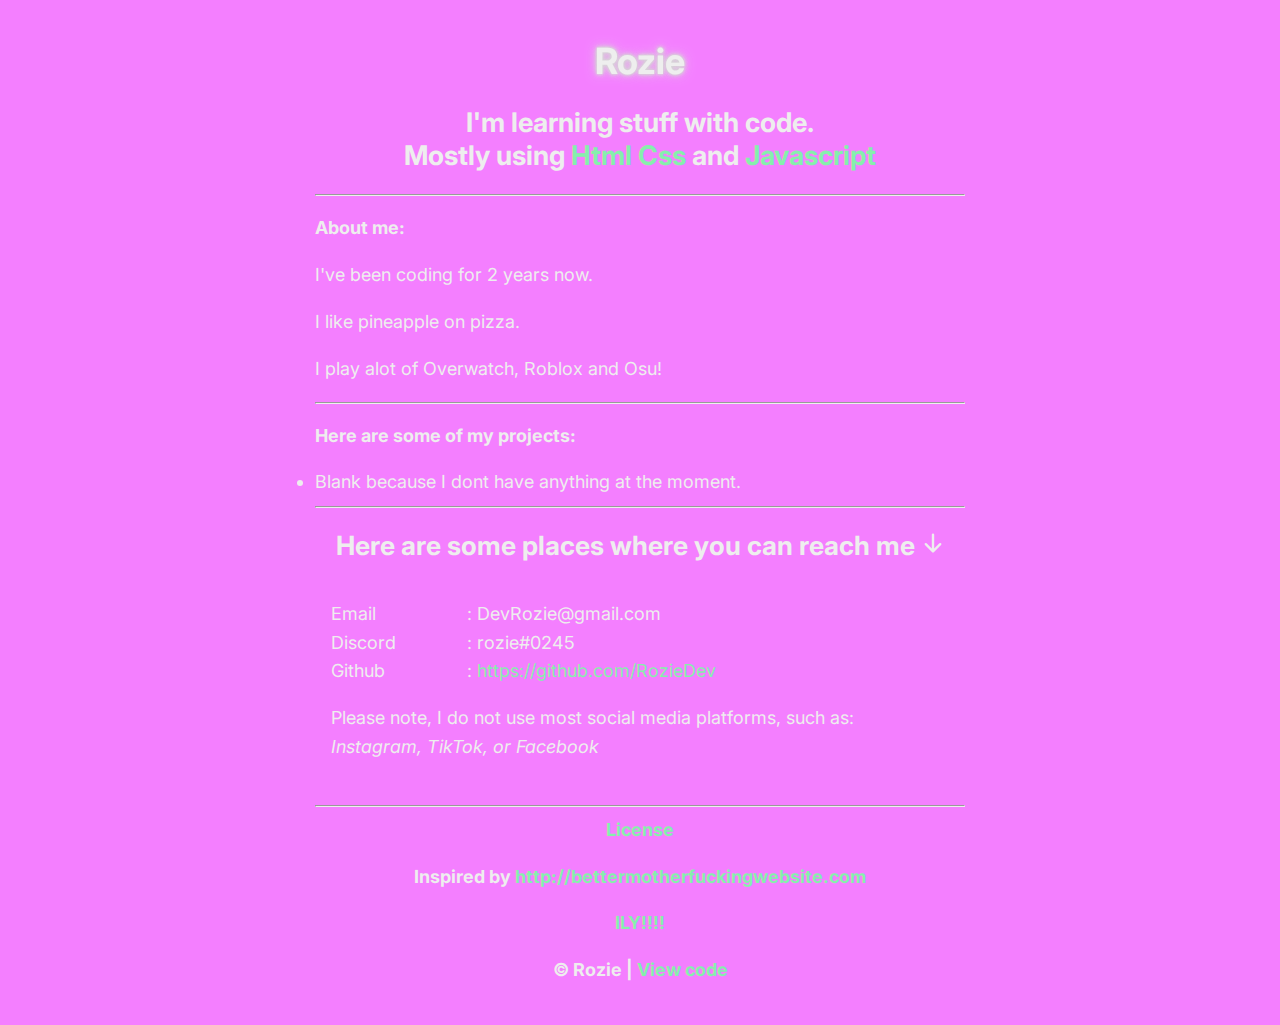
<file: index.html>
<!DOCTYPE html>
<html>
  <head>
    <meta property="og:title" content="Rozie - Home" />
    <meta property="og:description" content="Rozie's Website" />
    <meta property="og:url" content="https://rozie.me" />
    <meta
      property="og:image"
      content="https://i.pinimg.com/564x/f0/c4/5a/f0c45a673521e5192c8ba3aa407c36fe.jpg"
    />
    <meta property="og:type" content="website" />
    <meta property="og:site_name" content="Rozie" />
    <meta property="og:locale" content="en-US" />
    <meta property="og:keywords" content="rozie,rosy,rozer" />
    <meta name="description" content="Rozie's Website" />
    <link rel="preconnect" href="https://fonts.googleapis.com" />
    <link rel="preconnect" href="https://fonts.gstatic.com" crossorigin />
    <link
      href="https://fonts.googleapis.com/css2?family=Inter&display=swap"
      rel="stylesheet"
    />
    <title>Rozie - Home</title>
    <link rel="stylesheet" href="styles.css" />
  </head>
  <body>
    <h1 class="custom-eft eft5">Rozie</h1>
    <h2>
      I'm learning stuff with code.<br />Mostly using
      <a class="links" href="https://developer.mozilla.org/en-US/docs/Web/HTML"
        >Html</a
      >
      <a class="links" href="https://developer.mozilla.org/en-US/docs/Web/CSS"
        >Css</a
      >
      and
      <a
        class="links"
        href="https://developer.mozilla.org/en-US/docs/Web/JavaScript"
        >Javascript</a
      >
    </h2>
    <hr />
    <p><strong>About me:</strong></p>
    <p>I've been coding for 2 years now.</p>
    <p>I like pineapple on pizza.</p>
    <p>I play alot of Overwatch, Roblox and Osu!</p>
    <hr />
    <p><strong>Here are some of my projects:</strong></p>
    <li style="cursor: default">
      Blank because I dont have anything at the moment.
    </li>
    <hr />
    <h2 style="text-align: center; font-size: 1.65rem">
      Here are some places where you can reach me
      <svg
        style="width: 1.5rem; height: 1.5rem"
        xmlns="http://www.w3.org/2000/svg"
        class="h-5 w-5"
        viewBox="0 0 20 20"
        fill="currentColor"
      >
        <path
          fill-rule="evenodd"
          d="M16.707 10.293a1 1 0 010 1.414l-6 6a1 1 0 01-1.414 0l-6-6a1 1 0 111.414-1.414L9 14.586V3a1 1 0 012 0v11.586l4.293-4.293a1 1 0 011.414 0z"
          clip-rule="evenodd"
        />
      </svg>
    </h2>
    <div class="contacts">
      <div class="flex">
        <div class="w-48">Email</div>
        <div>: DevRozie@gmail.com</div>
      </div>

      <div class="flex">
        <div class="w-48">Discord</div>
        <div>: rozie#0245</div>
      </div>

      <div class="flex">
        <div class="w-48">Github</div>
        <div>
          :
          <a href="https://github.com/RozieDev" class="links"
            >https://github.com/RozieDev</a
          >
        </div>
      </div>

      <p>
        Please note, I do not use most social media platforms, such as:<br /><em
          >Instagram, TikTok, or Facebook</em
        >
      </p>
    </div>
    <hr />
    <div class="footer">
      <a
        class="links"
        href="https://github.com/RozieDev/rozie.github.io/blob/main/LICENSE"
        >License</a
      >
      <p>
        Inspired by
        <a class="links" href="http://bettermotherfuckingwebsite.com"
          >http://bettermotherfuckingwebsite.com</a
        >
      </p>
      <p class="links">ILY!!!!</p>
      <p>
        &copy; Rozie |
        <a class="links" href="https://github.com/RozieDev/rozie.github.io"
          >View code</a
        >
      </p>
    </div>
  </body>
</html>
</file>
<file: styles.css>
body {
  background-color: #f47fff;
  margin: 40px auto;
  max-width: 650px;
  line-height: 1.6;
  font-size: 18px;
  color: #eee;
  padding: 0 10px;
  font-family: "Inter";
}

h1,
h2,
h3 {
  text-align: center;
  line-height: 1.2;
  cursor: default;
}

p {
  cursor: default;
}

li {
  color: #eee;
}

.links {
  text-decoration: none;
  color: #86efac;
}

.flex {
  display: flex;
}

.w-48 {
  width: 8.5rem;
}

.contacts {
  padding: 1rem;
  cursor: default;
}

.footer {
  text-align: center;
  font-weight: bold;
}

.custom-eft {
  background: transparent;
  cursor: default;
}

.eft5 {
  color: #eee;
  text-shadow: 0 0 0.05em #d6d6d6, 0 0 0.1em #d6d6d6, 0 0 0.15em #d6d6d6,
    0 0 0.3em #d6d6d6;
  filter: saturate(80%);
  -webkit-background-clip: text;
  /* -webkit-box-reflect: below -0.25em -webkit-gradient(
      linear,
      left bottom,
      left top,
      from(rgba(255, 255, 255, 0.6)),
      to(transparent)
    ); */
}

.eft4 {
  color: transparent;
  background: linear-gradient(0deg, #000 0% 50%, #bbb 50% 100%);
  -webkit-background-clip: text;
}
</file>
